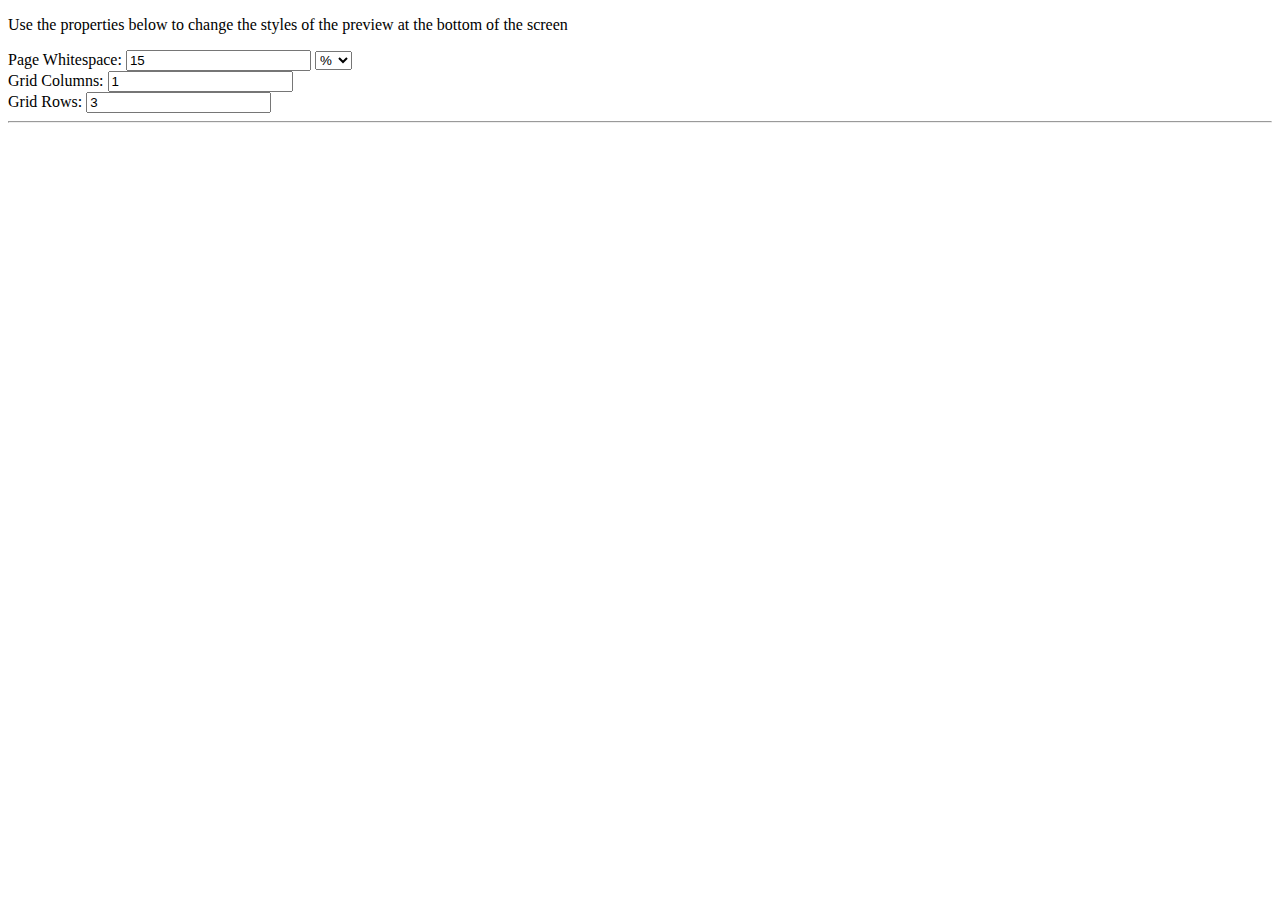
<file: chris/index.html>
<!DOCTYPE html>
<html>

<head>
    <title>HTML Templates &amp; Layouts</title>
    <link rel="stylesheet" href="site.css" />
</head>

<body>
    <div class="body-whitespace"></div>
    <div class="content">
        <header>
        </header>
        <main>
            <p>Use the properties below to change the styles of the preview at the bottom of the screen</p>
            <div id="stylingOptions">
                <div class="pageOptions">
                    <div>
                        Page Whitespace: <input id="whitespaceVal" type="textbox" value="15" onblur="RecalculateGrid()" />
                        <select id="whitespaceOpt" onchange="RecalculateGrid()">
                            <option>%</option>
                            <option>px</option>
                        </select>
                    </div>
                </div>
                <div>
                    Grid Columns: <input id="gridColumns" type="textbox" value="1" onchange="RecalculateGrid()" />
                </div>
                <div>
                    Grid Rows: <input id="gridRows" type="textbox" value="3" onchange="RecalculateGrid()" />
                </div>
            </div>
            <hr />
            <div id="preview">

            </div>
        </main>
        <footer>

        </footer>
    </div>
    <div class="body-whitespace"></div>
    <script type="text/javascript" src="site.js"></script>
</body>

</html>
</file>
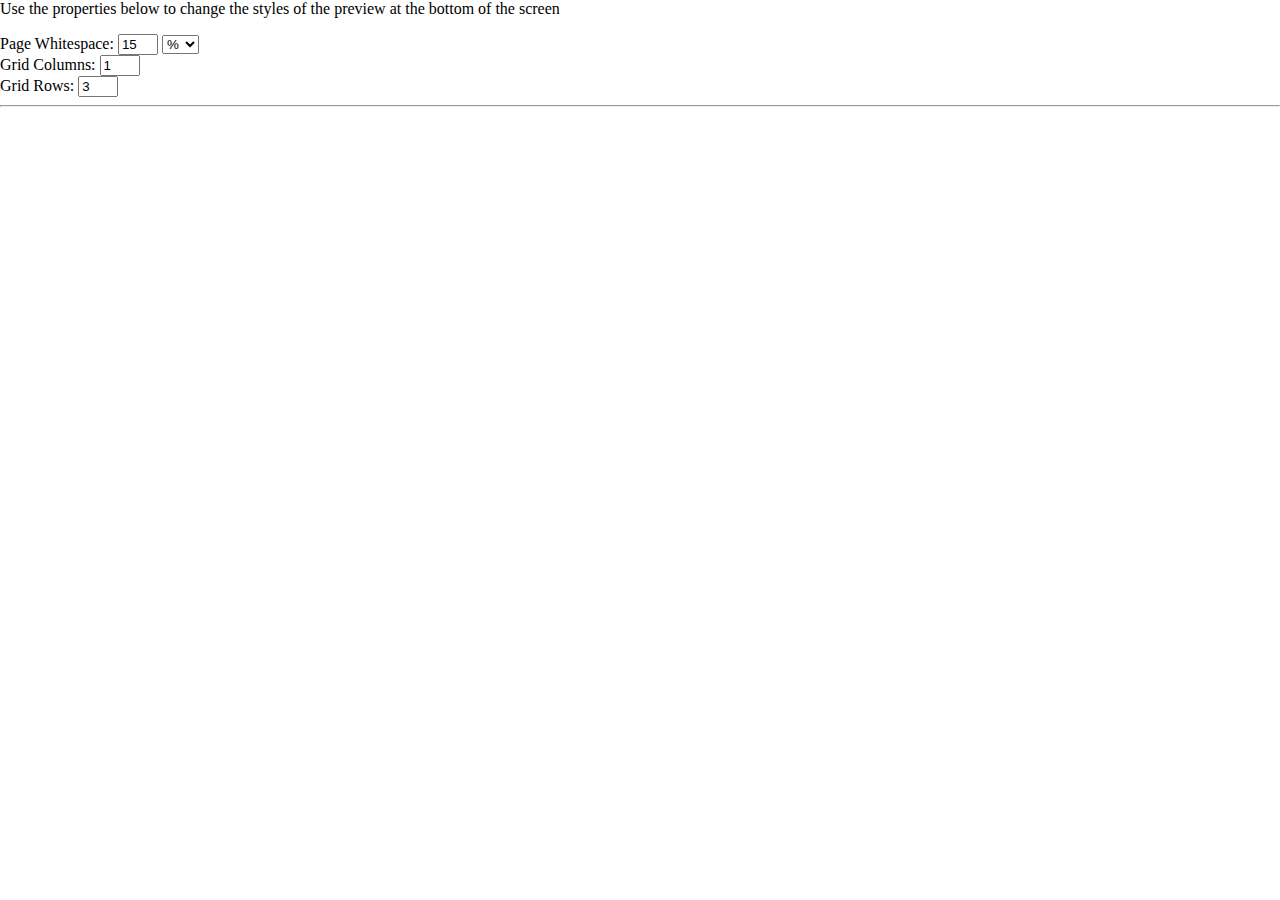
<file: src/index.html>
<html>

<head>
    <title>HTML Templates &amp; Layouts</title>
    <link rel="stylesheet" href="site.css" />
</head>

<body>
    <div class="body-whitespace"></div>
    <div class="content">
        <header>
        </header>
        <main>
            <p>Use the properties below to change the styles of the preview at the bottom of the screen</p>
            <div id="stylingOptions">
                <div class="pageOptions">
                    <div>
                        Page Whitespace: <input id="whitespaceVal" type="textbox" value="15" onblur="RecalculateGrid()" />
                        <select id="whitespaceOpt" onchange="RecalculateGrid()">
                            <option>%</option>
                            <option>px</option>
                        </select>
                    </div>
                </div>
                <div>
                    Grid Columns: <input id="gridColumns" type="textbox" value="1" onchange="RecalculateGrid()" />
                </div>
                <div>
                    Grid Rows: <input id="gridRows" type="textbox" value="3" onchange="RecalculateGrid()" />
                </div>
            </div>
            <hr />
            <div id="preview">

            </div>
        </main>
        <footer>

        </footer>
    </div>
    <div class="body-whitespace"></div>
    <script type="text/javascript" src="site.js"></script>
</body>

</html>
</file>
<file: chris/site.css>
#preview {
  display: grid;
  text-align: center;
}

#preview div {
  border: 1px red solid;
  padding: 10px;
}
</file>
<file: src/site.css>
body {
    width: 100%;
    /*display: grid;
    grid-template-columns: 25% auto 25%; */
    margin:0;
    padding:0;
}

header {
    /*display: grid;
    grid-template-columns: 30% 70%;*/
}

.body-whitespace {
    background-color: #fff;
}

.content {
    width: 100%;
    grid-template-columns: 1;
    background-color: #fff;
}

nav {
    display: block;
    margin: 8px 22px;
    text-align:center;
}

nav > ul {
    padding: 0;
    margin: 0;
}
nav > ul > li {
    display: inline-block;
    list-style-type: none;
}

nav > ul > li > a {
    color: #00f;
    text-decoration: none;
    font-weight: bold;
}

#stylingOptions {
    display: grid;
    grid-template-columns: 100%;
}

#stylingOptions input[type=textbox] {
    width: 40px;
}

.pageOptions {
    grid-column: 1;
}

.gridBorder {
    border: 2px solid #f00;
}

.gridTextCenter {
    text-align: center;
}
</file>
